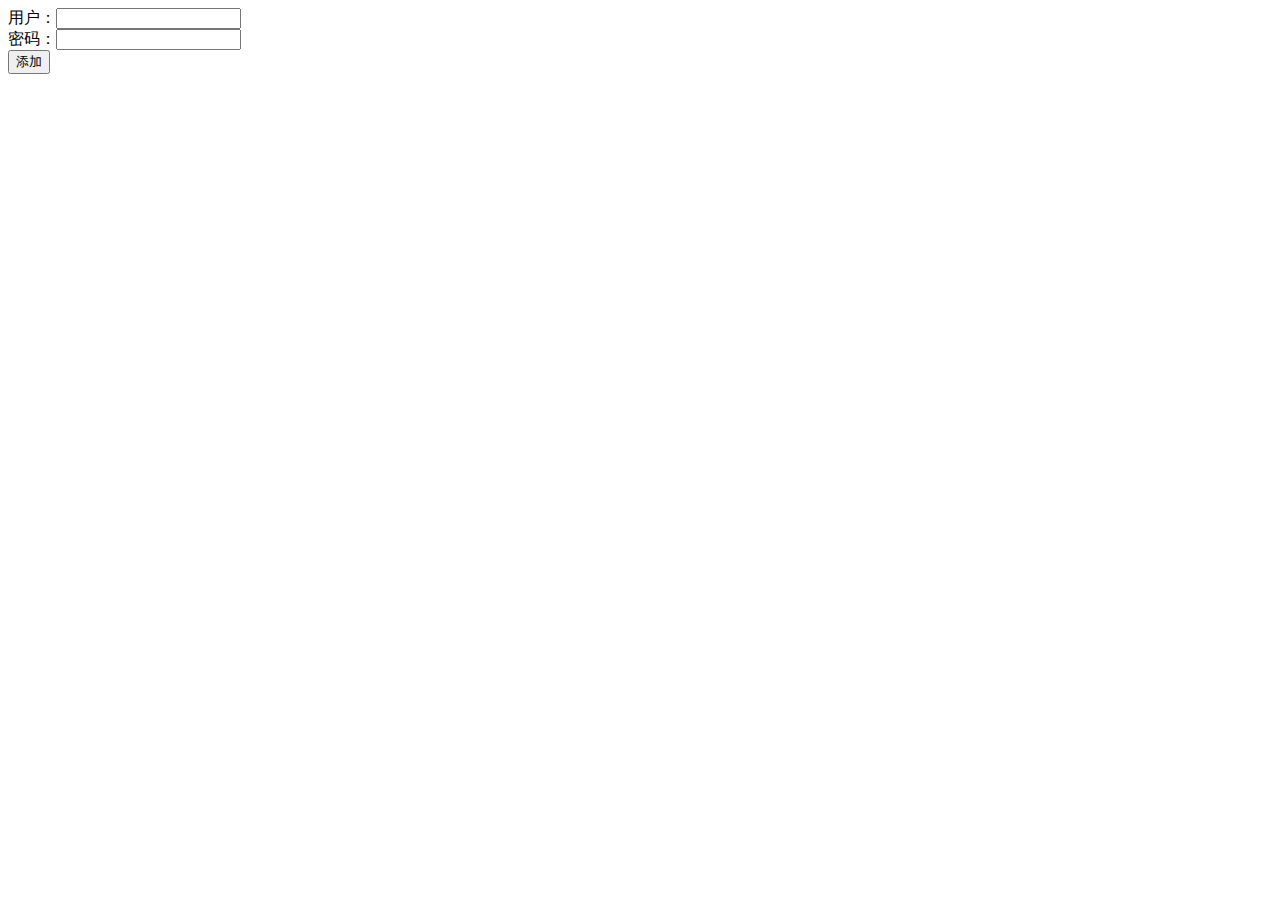
<file: src/templates/account/new.html>
<!DOCTYPE HTML PUBLIC "-//W3C//DTD HTML 4.01//EN"
    "http://www.w3.org/TR/html4/strict.dtd"
    >
<html lang="en">
<head>
    <title><!-- Insert your title here --></title>
</head>
<body>
   <form method=POST action="/adduser">
        <label for="username">用户：</label><input type="text" name="username" id="username"/>
        <br/>
        <label for="password">密码：</label><input type="password" name="password" id="password"/>
        <br/>
        <input type="submit" value="添加"/>
    </form>
</body>
</html>
</file>
